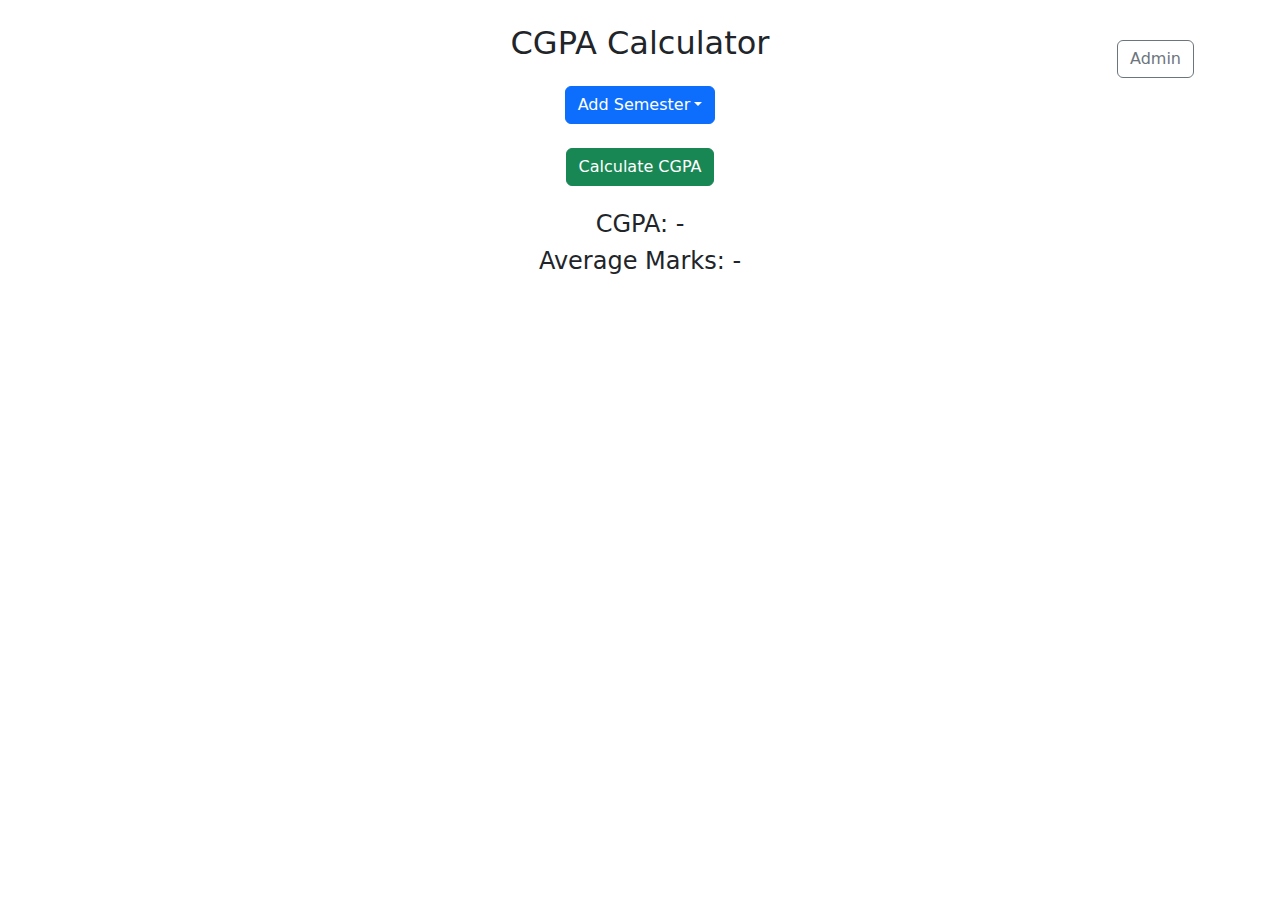
<file: index.html>
<!DOCTYPE html>
<html lang="en">
<head>
  <meta charset="UTF-8" />
  <meta name="viewport" content="width=device-width, initial-scale=1" />
  <title>CGPA Calculator</title>
  <link href="https://cdn.jsdelivr.net/npm/bootstrap@5.3.0/dist/css/bootstrap.min.css" rel="stylesheet" />
</head>
<body>
  <div class="container mt-4 position-relative">
    <h2 class="text-center mb-4">CGPA Calculator</h2>

    <button class="btn btn-outline-secondary position-absolute top-0 end-0 m-3" id="adminBtn">Admin</button>

    <div id="semesterContainer" class="mt-3"></div>

    <div class="d-flex justify-content-center mt-4">
      <div class="dropdown">
        <button class="btn btn-primary dropdown-toggle" type="button" id="addSemesterDropdown" data-bs-toggle="dropdown" aria-expanded="false">
          Add Semester
        </button>
        <ul class="dropdown-menu" aria-labelledby="addSemesterDropdown" id="semesterList"></ul>
      </div>
    </div>

    <div class="text-center mt-4">
      <button class="btn btn-success" onclick="calculateCGPA()">Calculate CGPA</button>
    </div>

    <div class="result text-center mt-4">
      <h4 id="cgpaResult">CGPA: -</h4>
      <h4 id="avgResult">Average Marks: -</h4>
    </div>
  </div>

  <div class="modal fade" id="adminPasswordModal" tabindex="-1" aria-labelledby="adminPasswordModalLabel" aria-hidden="true">
    <div class="modal-dialog modal-dialog-centered">
      <div class="modal-content">
        <div class="modal-header">
          <h5 class="modal-title">Admin Login</h5>
          <button type="button" class="btn-close" data-bs-dismiss="modal"></button>
        </div>
        <div class="modal-body">
          <label for="adminPassInput" class="form-label">Enter Admin Password:</label>
          <input type="password" id="adminPassInput" class="form-control" />
          <div id="passwordError" class="text-danger mt-2" style="display:none;"></div>
        </div>
        <div class="modal-footer">
          <button type="button" class="btn btn-primary" id="adminLoginBtn">Login</button>
        </div>
      </div>
    </div>
  </div>

  <div class="modal fade" id="warningModal" tabindex="-1" aria-labelledby="warningModalLabel" aria-hidden="true">
    <div class="modal-dialog modal-dialog-centered">
      <div class="modal-content border-danger">
        <div class="modal-header bg-danger text-white">
          <h5 class="modal-title" id="warningModalLabel">Warning</h5>
          <button type="button" class="btn-close text-white" data-bs-dismiss="modal"></button>
        </div>
        <div class="modal-body" id="warningMessage"></div>
        <div class="modal-footer">
          <button type="button" class="btn btn-danger" data-bs-dismiss="modal">OK</button>
        </div>
      </div>
    </div>
  </div>

  <script src="https://cdn.jsdelivr.net/npm/bootstrap@5.3.0/dist/js/bootstrap.bundle.min.js"></script>
  <script src="script.js"></script>
</body>
</html>
</file>
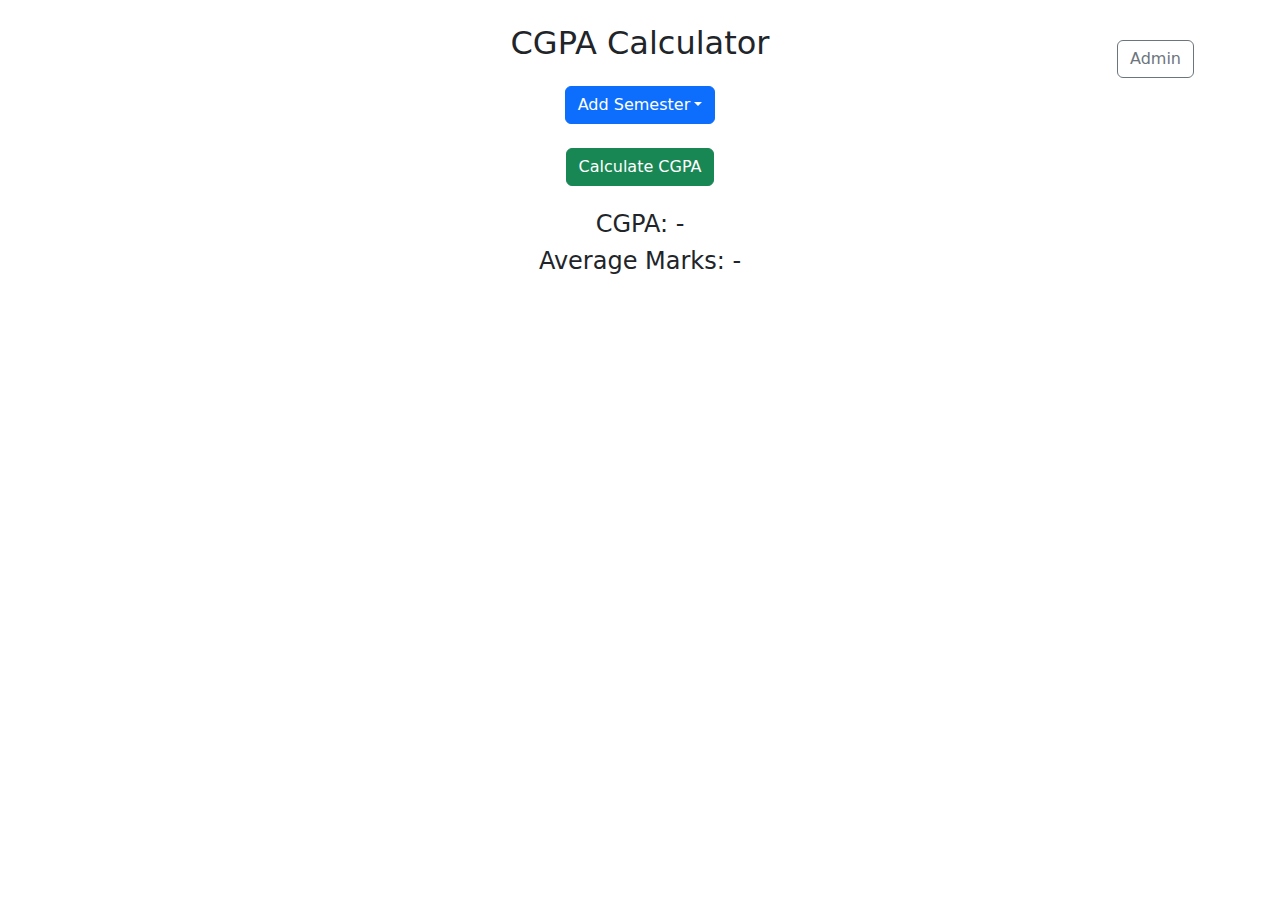
<file: admin.html>
<!DOCTYPE html>
<html lang="en">
<head>
  <meta charset="UTF-8" />
  <meta name="viewport" content="width=device-width, initial-scale=1" />
  <title>Admin Panel</title>
  <link href="https://cdn.jsdelivr.net/npm/bootstrap@5.3.0/dist/css/bootstrap.min.css" rel="stylesheet" />
</head>
<body>
  <script>
    if (!sessionStorage.getItem("isAdminAuthenticated")) {
      window.location.href = "index.html";
    }
  </script>

  <div class="container mt-4">
    <div class="d-flex justify-content-between align-items-center mb-4">
      <h2>Admin Panel</h2>
      <button class="btn btn-outline-primary" id="exitBtn">Exit to Home</button>
    </div>
    <div id="adminSubjectsContainer"></div>
  </div>

  <div class="modal fade" id="warningModal" tabindex="-1" aria-labelledby="warningModalLabel" aria-hidden="true">
    <div class="modal-dialog modal-dialog-centered">
      <div class="modal-content border-danger">
        <div class="modal-header bg-danger text-white">
          <h5 class="modal-title" id="warningModalLabel">Warning</h5>
          <button type="button" class="btn-close text-white" data-bs-dismiss="modal"></button>
        </div>
        <div class="modal-body" id="warningMessage"></div>
        <div class="modal-footer">
          <button type="button" class="btn btn-danger" data-bs-dismiss="modal">OK</button>
        </div>
      </div>
    </div>
  </div>

  <script src="https://cdn.jsdelivr.net/npm/bootstrap@5.3.0/dist/js/bootstrap.bundle.min.js"></script>
  <script src="script.js"></script>
</body>
</html>
</file>
